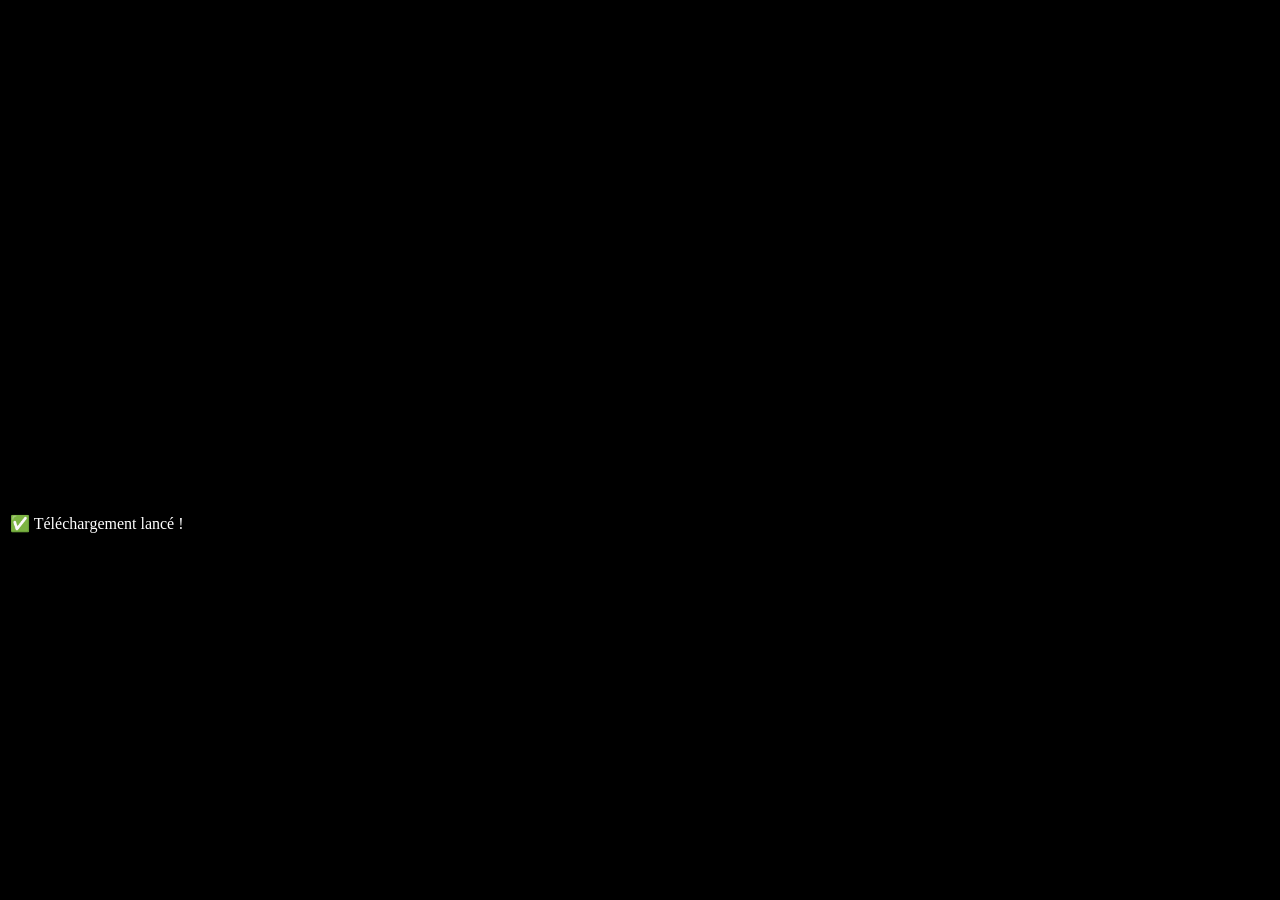
<file: generate-banner.html>
﻿<!DOCTYPE html>
<html>
<head>
<style>*{margin:0;padding:0;}body{width:1024px;height:500px;overflow:hidden;background:#000;}</style>
</head>
<body>
<canvas id="c" width="1024" height="500"></canvas>
<img id="bg"    src="/campagne.jpg" style="display:none"/>
<img id="fruit" src="/fraises.jpg"  style="display:none"/>
<script>
const c     = document.getElementById("c");
const ctx   = c.getContext("2d");
const bg    = document.getElementById("bg");
const fruit = document.getElementById("fruit");
let loaded  = 0;

function tryDraw(){ if(++loaded>=2) draw(); }
bg.onload=tryDraw; fruit.onload=tryDraw;
bg.onerror=tryDraw; fruit.onerror=tryDraw;

function draw(){
  // Photo plein fond étirée
  ctx.drawImage(bg, 0, 0, 1024, 500);

  // Overlay dégradé gauche naturel
  const grad = ctx.createLinearGradient(0,0,1024,0);
  grad.addColorStop(0,   "rgba(8,30,18,0.96)");
  grad.addColorStop(0.45,"rgba(8,30,18,0.82)");
  grad.addColorStop(0.7, "rgba(8,30,18,0.45)");
  grad.addColorStop(1,   "rgba(8,30,18,0.10)");
  ctx.fillStyle = grad;
  ctx.fillRect(0,0,1024,500);

  // Photo produit vignette ronde droite
  if(fruit.complete && fruit.naturalWidth>0){
    ctx.save();
    ctx.beginPath();
    ctx.arc(860,250,155,0,Math.PI*2);
    ctx.clip();
    ctx.drawImage(fruit,705,95,310,310);
    ctx.restore();
    // Bordure dorée naturelle
    ctx.strokeStyle = "rgba(82,183,136,0.7)";
    ctx.lineWidth = 5;
    ctx.beginPath();
    ctx.arc(860,250,155,0,Math.PI*2);
    ctx.stroke();
    // Halo
    ctx.strokeStyle = "rgba(82,183,136,0.2)";
    ctx.lineWidth = 15;
    ctx.beginPath();
    ctx.arc(860,250,163,0,Math.PI*2);
    ctx.stroke();
  }

  // Badge feuille haut gauche
  ctx.fillStyle = "rgba(82,183,136,0.2)";
  ctx.beginPath(); ctx.arc(75,72,45,0,Math.PI*2); ctx.fill();
  ctx.strokeStyle = "rgba(82,183,136,0.5)";
  ctx.lineWidth = 2;
  ctx.beginPath(); ctx.arc(75,72,45,0,Math.PI*2); ctx.stroke();
  ctx.font = "36px serif";
  ctx.textAlign = "center";
  ctx.fillText("🌿", 75, 86);

  // Titre principal
  ctx.fillStyle = "#FFFFFF";
  ctx.shadowColor = "rgba(0,0,0,0.6)";
  ctx.shadowBlur = 12;
  ctx.font = "bold 78px Georgia, serif";
  ctx.textAlign = "left";
  ctx.fillText("TerreFrance", 55, 195);
  ctx.shadowBlur = 0;

  // Ligne verte décorative
  const lineGrad = ctx.createLinearGradient(55,0,380,0);
  lineGrad.addColorStop(0,"#52B788");
  lineGrad.addColorStop(1,"rgba(82,183,136,0)");
  ctx.fillStyle = lineGrad;
  ctx.fillRect(55, 212, 340, 3);

  // Sous-titre
  ctx.fillStyle = "rgba(255,255,255,0.85)";
  ctx.font = "italic 26px Georgia, serif";
  ctx.fillText("Du producteur à votre table", 55, 258);

  // Description
  ctx.fillStyle = "rgba(183,228,199,0.9)";
  ctx.font = "17px Arial, sans-serif";
  ctx.fillText("Trouvez vos producteurs locaux, marchés et artisans", 55, 296);
  ctx.fillText("en circuit court, partout en France.", 55, 318);

  // Tags naturels
  const tags = [
    {t:"🥬 Circuit court",      c:"rgba(46,125,50,0.75)"},
    {t:"🗺️ Géolocalisé",        c:"rgba(21,101,192,0.75)"},
    {t:"🌾 1 200+ producteurs", c:"rgba(100,90,20,0.75)"},
    {t:"✨ Premium sans pub",   c:"rgba(106,27,154,0.75)"},
  ];
  tags.forEach((tag,i)=>{
    const x = 55 + (i%2)*270;
    const y = 348 + Math.floor(i/2)*42;
    ctx.fillStyle = tag.c;
    ctx.beginPath(); ctx.roundRect(x,y,255,32,16); ctx.fill();
    ctx.strokeStyle = "rgba(255,255,255,0.15)";
    ctx.lineWidth = 1;
    ctx.stroke();
    ctx.fillStyle = "#FFFFFF";
    ctx.font = "bold 14px Arial, sans-serif";
    ctx.fillText(tag.t, x+12, y+21);
  });

  // Badge Google Play
  ctx.fillStyle = "rgba(255,255,255,0.12)";
  ctx.beginPath(); ctx.roundRect(55,448,235,38,10); ctx.fill();
  ctx.strokeStyle = "rgba(255,255,255,0.2)";
  ctx.lineWidth = 1; ctx.stroke();
  ctx.fillStyle = "#FFFFFF";
  ctx.font = "bold 15px Arial, sans-serif";
  ctx.fillText("▶  Disponible sur Google Play", 70, 472);

  // Télécharger
  setTimeout(()=>{
    const a = document.createElement("a");
    a.download = "banner-1024x500.png";
    a.href = c.toDataURL("image/png");
    document.body.appendChild(a);
    a.click();
    document.body.innerHTML += "<p style='color:white;padding:10px'>✅ Téléchargement lancé !</p>";
  }, 600);
}
</script>
</body>
</html>
</file>
